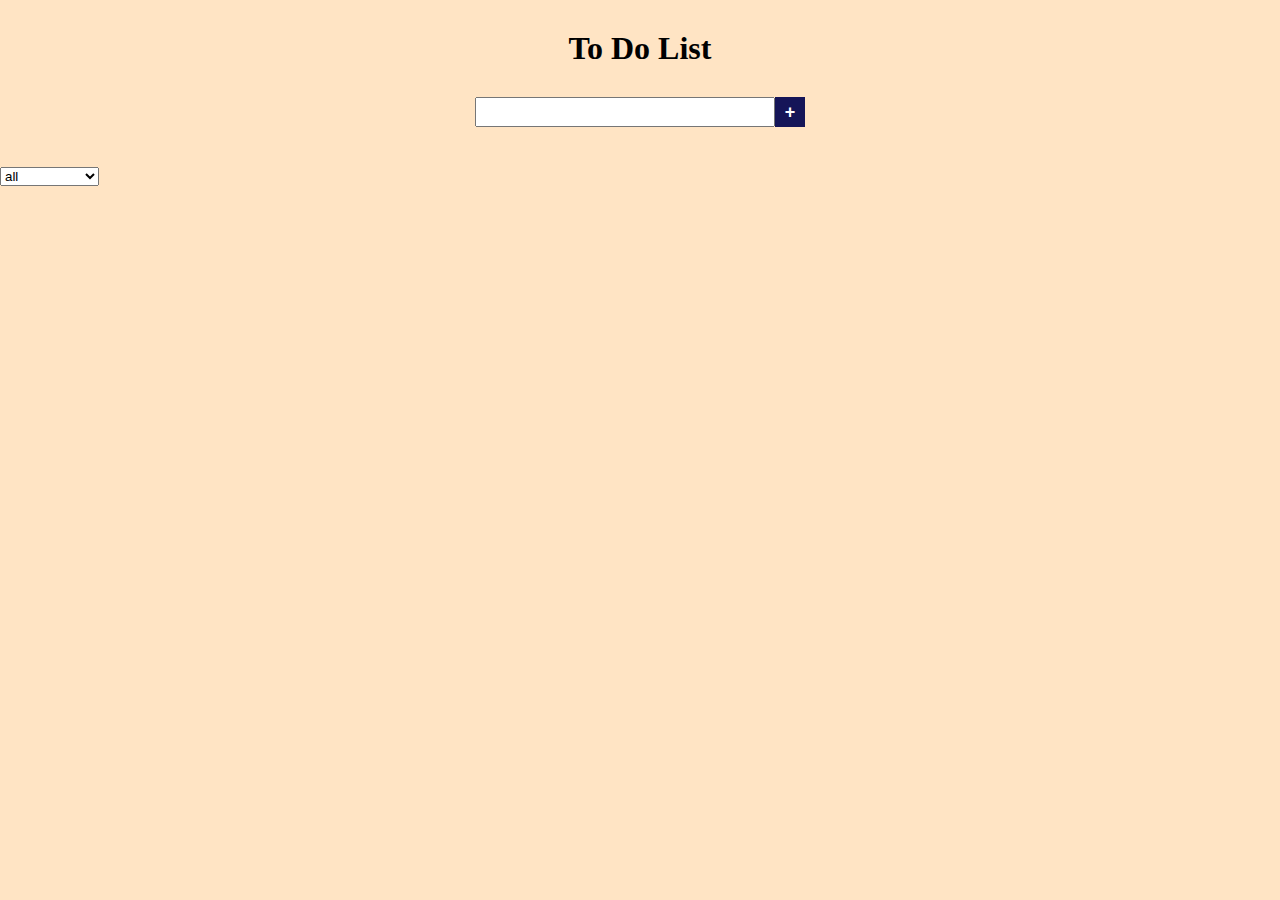
<file: OneDrive/Рабочий стол/to do list/index.html>
<!DOCTYPE html>
<html lang="en">
<head>
    <meta charset="UTF-8">
    <meta http-equiv="X-UA-Compatible" content="IE=edge">
    <meta name="viewport" content="width=device-width, initial-scale=1.0">
    <link rel="stylesheet" href="style.css">
    <title>To Do List</title>
</head>
<body>
    <header class="header">
        <h1 class="header-title">To Do List</h1>
    </header>

    <form class="form">
        <input type="text" class="todo-input">
        <button class="todo-btn ">&#43;</button>
    </form>

    <div class="todo-container">
        <ul class="todo-list"></ul>
    </div>

    <select name="todos" class="filter-todo">
        <option value="all">all</option>
        <option value="completed">completed</option>
        <option value="uncompleted">uncompleted</option>
    </select>

    <script src="index.js"></script>
</body>
</html>
</file>
<file: OneDrive/Рабочий стол/to do list/style.css>
/* @import url('https://fonts.googleapis.com/css2? family= Sevillana & display=swap'); */

*{
    margin: 0;
    padding: 0;
    box-sizing: border-box;
}

body{
    /* font-family: 'Sevillana', sans-serif; */
    background-color: bisque;
}

header{
    text-align: center;
    margin: 30px 0;
}

/* .header-title{
    font-weight: 700;
} */

.form{
    display: flex;
    justify-content: center;
}

button{
    border: 0;
    cursor: pointer;
    font-size: 18px;
    font-weight: 700;
    color: #FFF;
    width: 30px;
    height: 30px;
}

ul{
    list-style: none;
}

input{
    width: 300px;
    height: 30px;
    font-size: 16px;
    padding: 0 5px;
}

.todo-btn{
   background-color: rgb(21, 21, 88);
}

.todo-list{
    display: flex;
    flex-direction: column;
    align-items: center;
    margin-top: 40px;
    gap: 20px;
}

.todo-wrapper{
    display: flex;
    padding: 12px;
    background-color: #FFF;
    width: 400px;
    align-items: center;
    position: relative;
    /* justify-content: space-between; */
}

.todo-item{
    margin-right: 10px;
}

.todo-item.completed{
    text-decoration: line-through;
}

.complete-btn{
    background-color: green;
    position: absolute;
    top: 7px;
    right: 40px;
}

.delete-btn{
    background-color: red;
    position: absolute;
    top: 7px;
    right: 5px;
}
</file>
